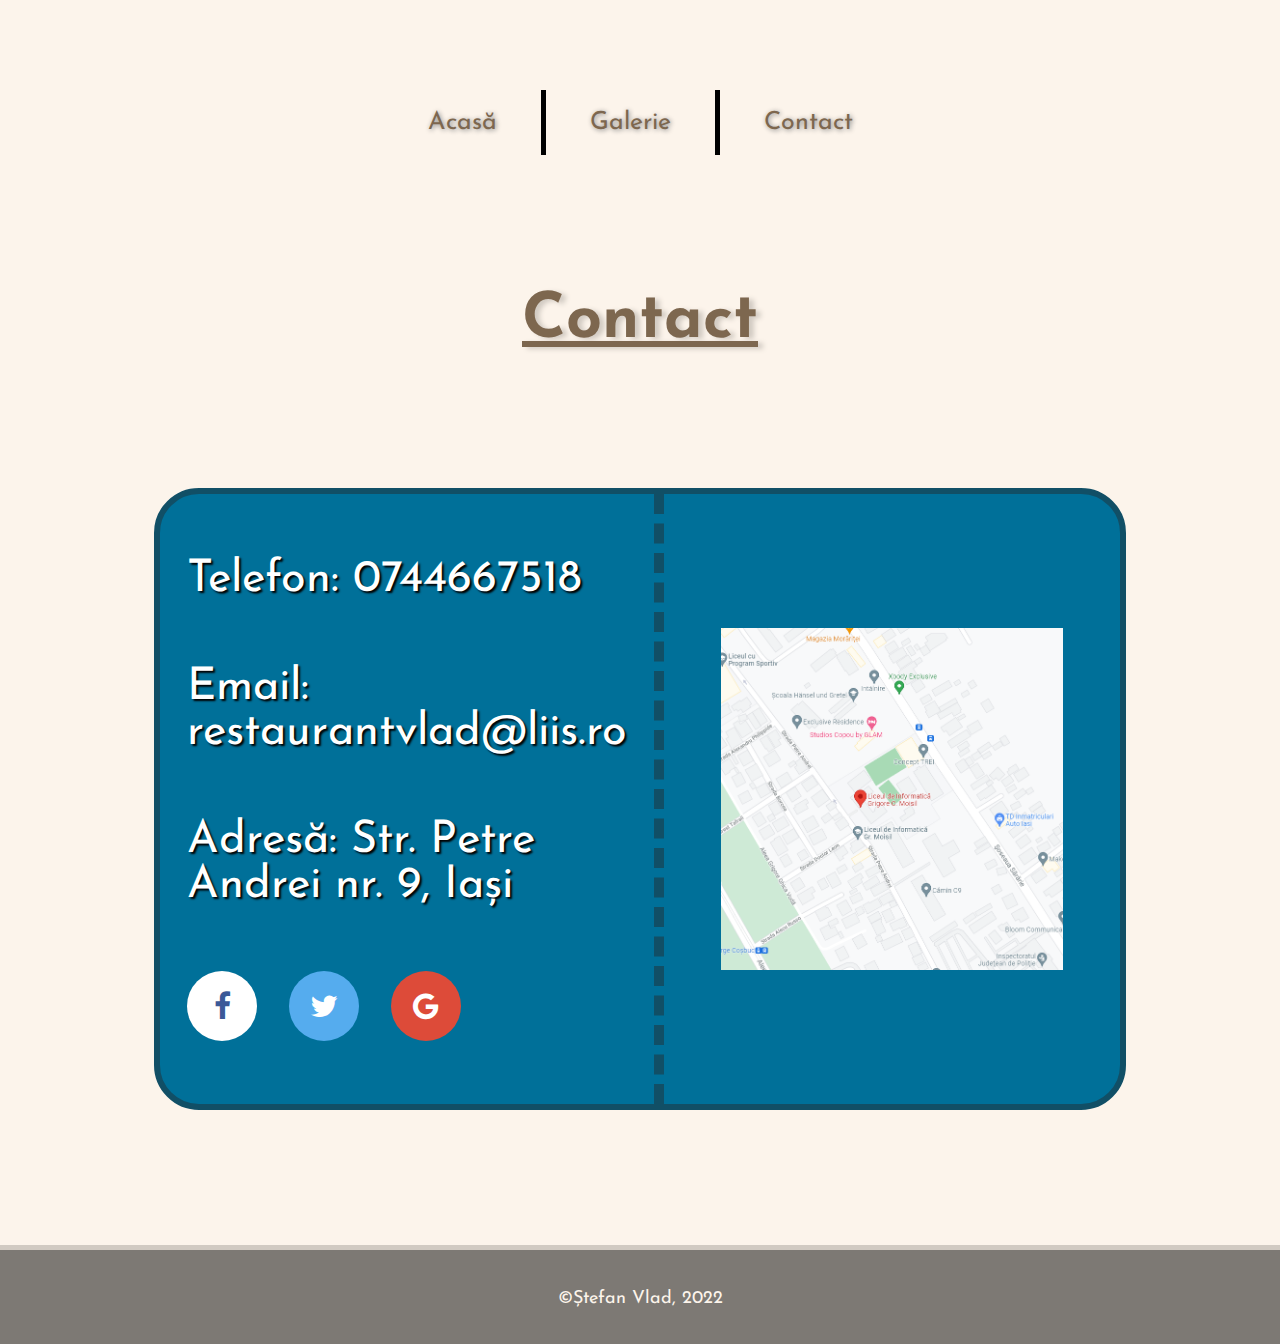
<file: contact.html>
<!DOCTYPE html>
<html lang="en">
<head>
    <meta charset="UTF-8">
    <meta http-equiv="X-UA-Compatible" content="IE=edge">
    <meta name="viewport" content="width=device-width, initial-scale=1.0">
    <title>Contact</title>
    <link rel="stylesheet" href="styles.css">
    <link href="https://fonts.googleapis.com/css2?family=Josefin+Sans&display=swap" rel="stylesheet">
    <link rel="stylesheet" href="https://cdnjs.cloudflare.com/ajax/libs/font-awesome/4.7.0/css/font-awesome.min.css">
    <style>
        .fa {
            padding: 20px;
            font-size: 30px;
            width: 30px;
            text-align: center;
            text-decoration: none;
            border-radius: 50%;
            margin-left: 3vh;
            margin-bottom: 7vh;
            }
        .fa:hover {
            opacity: 0.7;
        }
        .fa-facebook {
        background: white;
        color: #3B5998;
        }
        .fa-twitter {
        background: #55ACEE;
        color: white;
        }
        .fa-google {
        background: #dd4b39;
        color: white;
        }
        .text {
        color:white;
        text-shadow: 2px 2px 2px black;
        font-size: 5vh;
        margin: 7vh 3vh;
        }
        .info {
            flex-basis: 50%;
        }
        .chenarHarta {
            display: flex;
            justify-content: center;
            align-items: center;
            flex-basis: 50%;
            border-left: 10px dashed #114F66;
        }
        .harta {
            width: 75%;
            justify-content: center;
        }
    </style>
</head>
<body>
    <div class="butoane">
        <a href="index.html" class="button">Acasă</a>
        <a href="galerie.html" class="button sideborder">Galerie</a>
        <a href="#" class="button">Contact</a>
    </div>
    <div>
        <h2 class="meniuText">Contact</h2>
    </div>
    <div style="background: #007099;
    border: 0.7vh solid #114F66; width: 75%; border-radius: 5vh; margin: auto; display: flex;">
    <div class="info">
    <div class="text">
        Telefon: 0744667518
    </div>
    <div class="text">
        Email: restaurantvlad@liis.ro
    </div>
    <div class="text">
        Adresă: Str. Petre Andrei nr. 9, Iași
    </div>
    <a href="#" class="fa fa-facebook"></a>
    <a href="#" class="fa fa-twitter"></a>
    <a href="#" class="fa fa-google"></a>
    </div>
    <div class="chenarHarta">
        <img src="imagini/liis.png" alt="Liis" class="harta">
    </div>    
    </div>
    <div class="footer" style="margin-top: 15vh;">
        <div class="footerText">©Ștefan Vlad, 2022</div>
    </div>
</body>
</html>
</file>
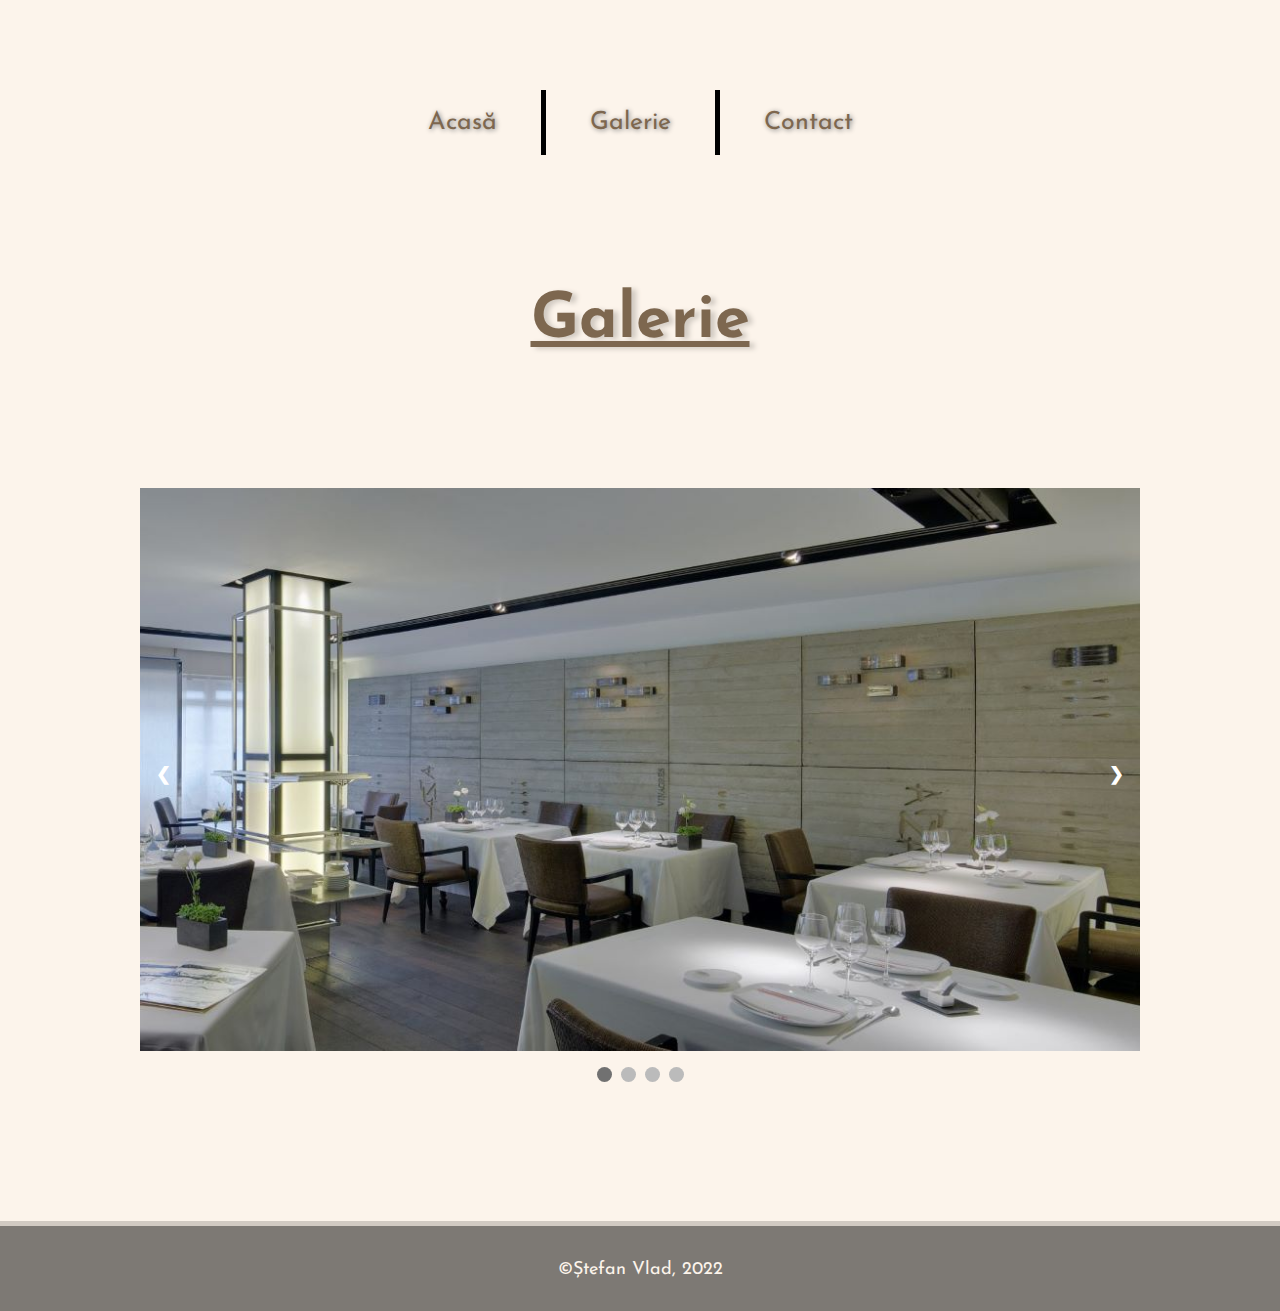
<file: galerie.html>
<!DOCTYPE html>
<html lang="en">
<head>
    <meta charset="UTF-8">
    <meta http-equiv="X-UA-Compatible" content="IE=edge">
    <meta name="viewport" content="width=device-width, initial-scale=1.0">
    <title>Galerie</title>
    <link rel="stylesheet" href="styles.css">
    <link href="https://fonts.googleapis.com/css2?family=Josefin+Sans&display=swap" rel="stylesheet">
    <style>
        * {box-sizing: border-box}
        body {margin:0}
        .mySlides {display: none}
        img {vertical-align: middle;}
        
        .slideshow-container {
          max-width: 1000px;
          max-height: 700px;
          position: relative;
          margin: auto;
        }
        
        .prev, .next {
          cursor: pointer;
          position: absolute;
          top: 50%;
          width: auto;
          padding: 16px;
          margin-top: -22px;
          color: white;
          font-weight: bold;
          font-size: 18px;
          transition: 0.6s ease;
          border-radius: 0 3px 3px 0;
          user-select: none;
        }
        
        .next {
          right: 0;
          border-radius: 3px 0 0 3px;
        }
        
        .prev:hover, .next:hover {
          background-color: rgba(0,0,0,0.8);
        }
        
        .dot {
          cursor: pointer;
          height: 15px;
          width: 15px;
          margin: 0 2px;
          background-color: #bbb;
          border-radius: 50%;
          display: inline-block;
          transition: background-color 0.6s ease;
        }
        
        .active, .dot:hover {
          background-color: #717171;
        }
  
        .fade {
          -webkit-animation-name: fade;
          -webkit-animation-duration: 1.5s;
          animation-name: fade;
          animation-duration: 1.5s;
        }
        
        @-webkit-keyframes fade {
          from {opacity: .4} 
          to {opacity: 1}
        }
        
        @keyframes fade {
          from {opacity: .4} 
          to {opacity: 1}
        }
        
        @media only screen and (max-width: 300px) {
          .prev, .next,.text {font-size: 11px}
        }
      </style>
</head>
<body>
    <div class="butoane">
        <a href="index.html" class="button">Acasă</a>
        <a href="#" class="button sideborder">Galerie</a>
        <a href="contact.html" class="button">Contact</a>
    </div>
    <div>
        <h2 class="meniuText">Galerie</h2>
    </div>
    <div class="slideshow-container">

        <div class="mySlides fade">
          
          <img src="imagini/interior1v.jpg" style="width:100%">
          
        </div>
        
        <div class="mySlides fade">
          
          <img src="imagini/interior2v.jpg" style="width:100%">
         
        </div>

        <div class="mySlides fade">
          
            <img src="imagini/interior3v.jpg" style="width:100%">
           
        </div>

        <div class="mySlides fade">
          
            <img src="imagini/interior4v.jpg" style="width:100%">
           
        </div>
        <a class="prev" onclick="plusSlides(-1)">&#10094;</a>
        <a class="next" onclick="plusSlides(1)">&#10095;</a>
        
        </div>
        <br>
        
        <div style="text-align:center">
          <span class="dot" onclick="currentSlide(1)"></span> 
          <span class="dot" onclick="currentSlide(2)"></span> 
          <span class="dot" onclick="currentSlide(3)"></span> 
          <span class="dot" onclick="currentSlide(4)"></span> 
        </div>
        <div class="footer" style="margin-top: 15vh;">
            <div class="footerText">©Ștefan Vlad, 2022</div>
        </div>
    <script>
        var slideIndex = 1;
        showSlides(slideIndex);
        
        function plusSlides(n) {
          showSlides(slideIndex += n);
        }
        
        function currentSlide(n) {
          showSlides(slideIndex = n);
        }
        
        function showSlides(n) {
          var i;
          var slides = document.getElementsByClassName("mySlides");
          var dots = document.getElementsByClassName("dot");
          if (n > slides.length) {slideIndex = 1}    
          if (n < 1) {slideIndex = slides.length}
          for (i = 0; i < slides.length; i++) {
              slides[i].style.display = "none";  
          }
          for (i = 0; i < dots.length; i++) {
              dots[i].className = dots[i].className.replace(" active", "");
          }
          slides[slideIndex-1].style.display = "block";  
          dots[slideIndex-1].className += " active";
        }
        </script>
        
</body>
</html>
</file>
<file: styles.css>
* {
    margin: 0;
    padding: 0;
    font-family: 'Josefin Sans', sans-serif;
}

body, html {
    height: 100%;
    margin: 0;
    background-color: #FCF4EB;
    scroll-behavior: smooth;
  }

  
.bg {
    background-image: url("imagini/paste.jpg");
    height: 100%; 
    display: flex;
    animation: animate 25s infinite ease-in-out;
    -webkit-background-size: cover;
    background-position: center;
    background-repeat: no-repeat;
    background-size: cover;
    margin-bottom: 20vh;
  }
  @keyframes animate {
    25% {
      background: url("imagini/pizza.jpg");
      -webkit-background-size: cover;
      background-size: cover;
      background-position: center;
    }
    50% {
      background: url("imagini/salata.jpg");
      -webkit-background-size: cover;
      background-size: cover;
      background-position: center;
    }
    75% {
      background: url("imagini/clatite.jpg");
      -webkit-background-size: cover;
      background-size: cover;
      background-position: center;
    }
    100% {
      background: url("imagini/paste.jpg");
      -webkit-background-size: cover;
      background-size: cover;
      background-position: center;
    }
  }

  .chenar {
    display: flex;
    justify-content: center;
    align-items: center;
    margin: auto;
    width: 90vh;
    height: 45vh;
    background-color: rgba(0, 0, 0, 0.5);
    border-style: dashed;
    border-width: 0.8vh;
    border-color: white;
  }
  .titlu {
    color:white;
    font-size: 8vh;
    text-align: center;
    text-shadow: 5px 5px 5px black;
  }
  .meniuText {
    text-decoration: underline;
    margin-top: 15vh;
    color: #7D674F;
    margin-bottom: 15vh;
    font-size: 7vh;
    text-align: center;
    text-shadow: 5px 2px 5px #D1CAC2;
  }
  

  .menuContainer {
    padding-right: 5vh;
    display: flex;
  }
  
  .content{
    background: #E68927;
    border: 0.7vh solid #7D674F;
    flex-basis: 75%;
    margin-left: 4vh;
    border-radius: 5vh;
  }
  
  .sidebar {
    position: sticky;
    border-top:0.7vh solid #114F66;
    border-bottom:0.7vh solid #114F66;
    border-right:0.7vh solid #114F66;
    align-self: flex-start;
    border-top-right-radius: 5vh;
    border-bottom-right-radius: 5vh;
    top: 10vh;
    overflow-y: auto;
    background: #007099;
    flex-basis: 25%;
  }
  .line {
    display: flex;
    flex-wrap: wrap;
    justify-content: center;
  }

  .element {
    display: flex;
    height: 35vh;
    justify-content: center;
    flex-wrap: wrap;
    background-color: #FFA545;
    flex-basis: 25%;
    margin: 5vh;
    border-style: ridge;
    border-color: #B36B1E;
    opacity: 0;
  transition: opacity .5s  ease-out;
  will-change: opacity;
  }

  .element.is-visible {
    opacity: 1;
  }
  .felMancare {
    text-decoration: underline;
    margin-top: 15vh;
    color: #664522;
    margin-bottom: 7vh;
    font-size: 7vh;
    text-align: center;
    text-shadow: 5px 2px 5px #E6BC91;
  }
  .imagine {
    width: 100%;
    height: 75%;
  }

  .numeMancare {
    width: 100%;
    margin-top: 1vh;
    color: #664522;
    font-size: 3vh;
    text-align: center;
    text-shadow: 5px 2px 5px #E6BC91;
  }

  .pret {
    color: #664522;
    font-size: 2.25vh;
    text-shadow: 5px 2px 5px #E6BC91;
  }
  .sari {
    color:white;
    text-shadow: 2px 2px 2px black;
    font-size: 5vh;
    margin : 2vh;
  }
  .jump {
    flex-basis: 100%;
    text-shadow: 1px 1px 1px black;
    font-size: 3vh;
  }
  .jump:link, .jump:visited {
    background-color: #007099;
    color: white;
    padding: 2vh 3vh;
    text-decoration: none;
    display: inline-block;
    border-top: 1px solid #27B3E6;
  }

  .jump:hover, .jump:active {
    background-color: #27B3E6;
  }

  .buttonFlex {
    display: flex;
    flex-wrap: wrap;
  }
  .button {
    
      background-color: #FCF4EB;
      border: none;
      color: #7D674F;
      padding: 20px 44px;
      text-align: center;
      text-decoration: none;
      display: inline-block;
      font-size: 25px;
      cursor: pointer;
      text-shadow: 1px 1px 5px gray;
  }
  .button:hover {
    background-color:#D1CAC2
  }
  .sideborder {
    border-left: 5px solid black;
    border-right: 5px solid black;
  }
  .comanda {
    margin-top: 30vh;
    margin-left: 10vh;
    margin-bottom: 15vh;
    font-size: 7vh;
  }
  .telefon {
    display: flex;
    justify-content: center;
  }
  .butoane {
    display: flex;
    justify-content: center;
    margin-top: 10vh;

  }

  .nrTelefon {
    text-align: center;
    text-shadow: 2px 2px 5px gray;
    color: #7D7974;
    font-size: 10vh;
    border-bottom: ridge 1vh #D1CAC2;
    margin-bottom: 15vh;
  }
  .footer {
    display: flex;
    align-content: center;
    justify-content: center;
    background-color: #7D7974;
    height: 10vh;
    border-top: ridge 1vh #D1CAC2;
  }

  .footerText {
    color: #FCF4EB;
    font-size: 2vh;
    align-self: center;
  }

  .jump:hover {
    background-color: #9edff6;
  }
</file>
